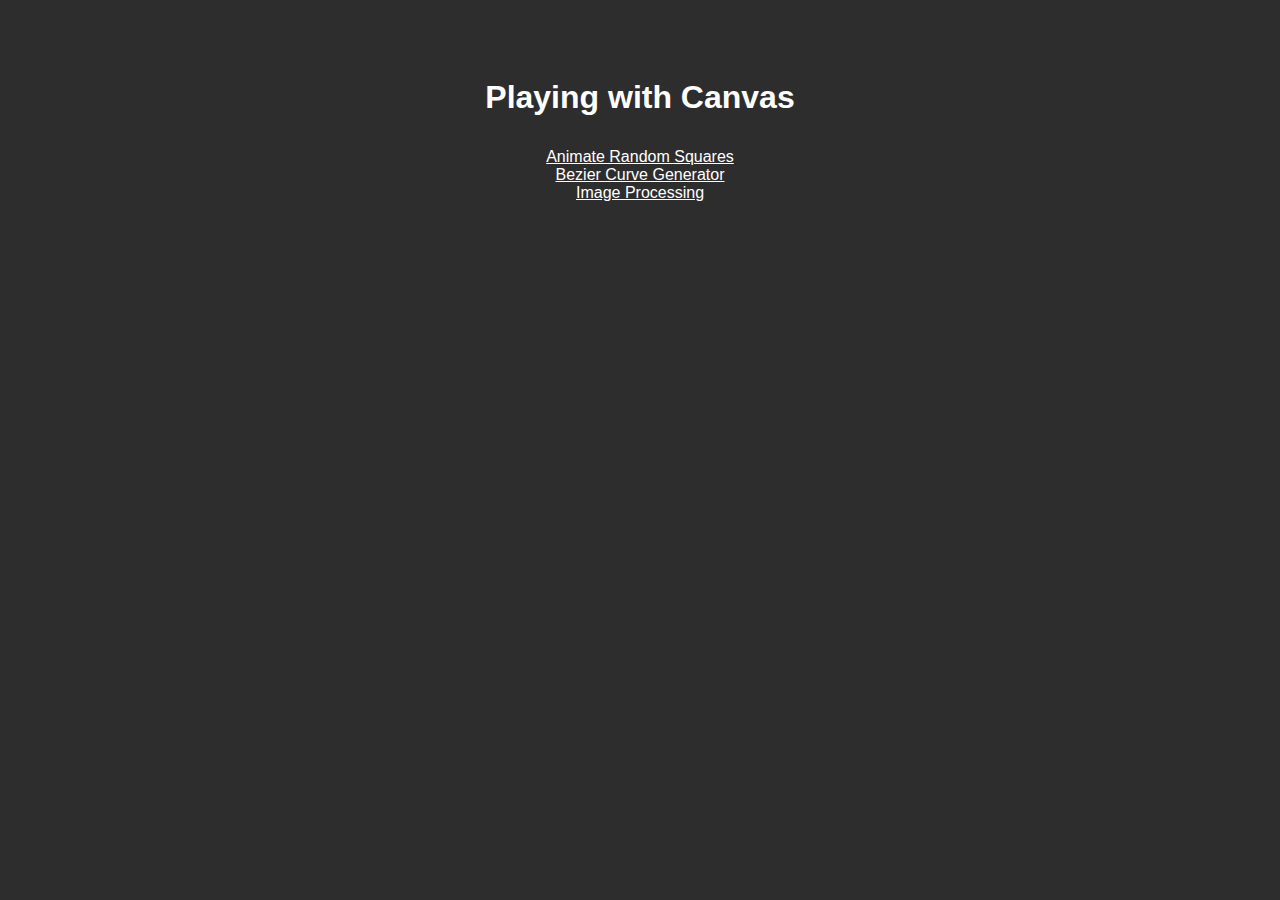
<file: index.html>
<!DOCTYPE html>
<html>
  <head>
    <title> Playing with Canvas </title>
    <meta name="viewport" content="width=device-width">
    <link rel="stylesheet" href="css/app.css">
  </head>

  <body>

    <h1> Playing with Canvas </h1>
    <ul>
      <li><a href="examples/animate-random-squares.html"> Animate Random Squares </a></li>
      <li><a href="examples/bezier-curve-generator.html"> Bezier Curve Generator </a></li>
      <li><a href="examples/image-processing.html"> Image Processing </a></li>
    </ul>

  </body>
</html>
</file>
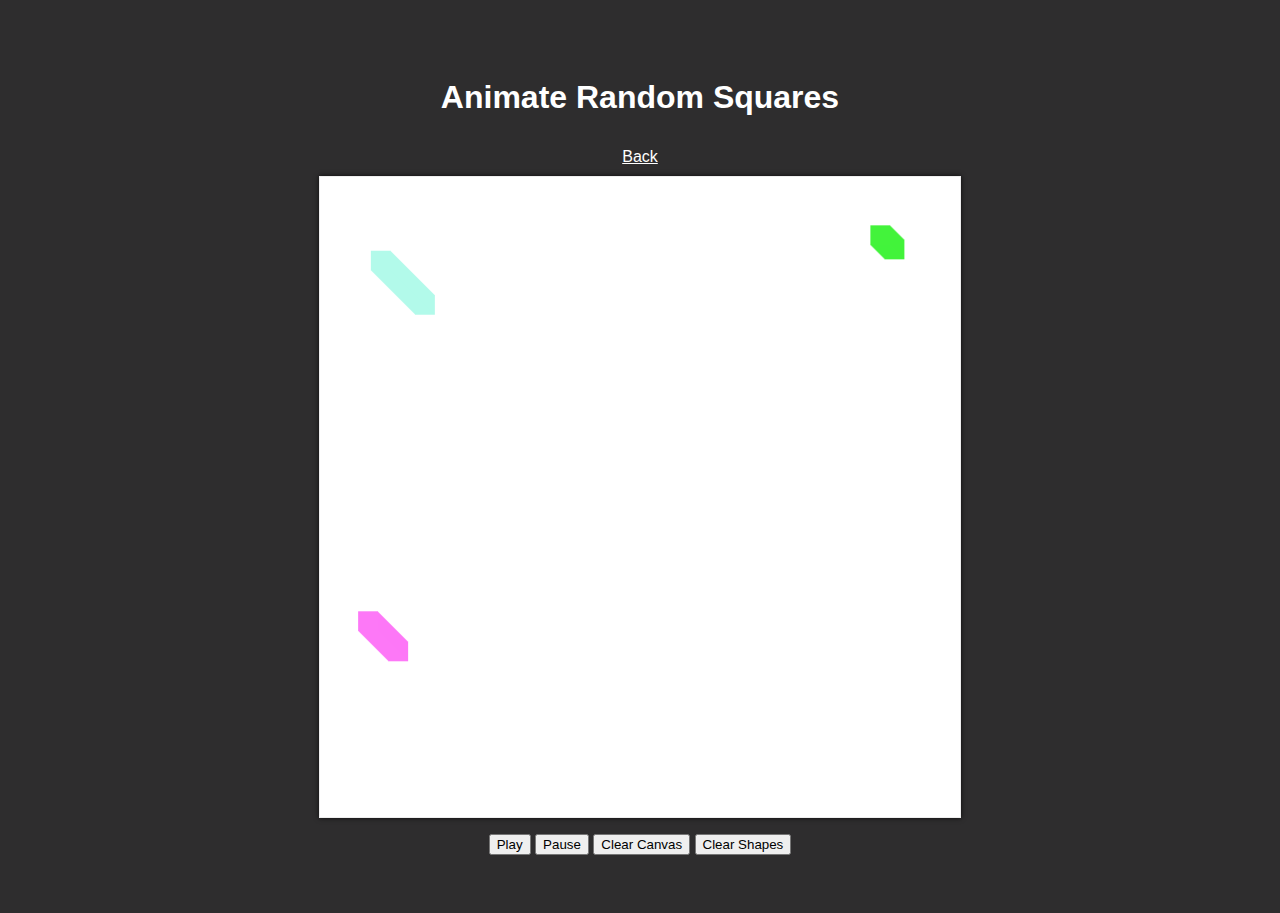
<file: examples/animate-random-squares.html>
<!DOCTYPE html>
<html>
  <head>
    <title> Animate Random Squares </title>
    <meta name="viewport" content="width=device-width">
    <link rel="stylesheet" href="../css/app.css">
  </head>

  <body onload="App.init();">

    <h1> Animate Random Squares </h1>
    <a href="/"> Back </a>

    <canvas id="canvas" width="640" height="640">
      <p> Please update your browser </p>
    </canvas>

    <div class="controls">
      <button onclick="App.play();"> Play </button>
      <button onclick="App.pause();"> Pause </button>
      <button onclick="App.clearCanvas();"> Clear Canvas </button>
      <button onclick="App.clearShapeList();"> Clear Shapes </button>
    </div>

    <script src="../js/lib/rAF.js"></script>
    <script>
    window.App = {};

    App.init = function() {
      var self = this;

      this.canvas = document.getElementById( 'canvas' );
      this.ctx    = canvas.getContext( '2d' );
      this.width  = canvas.width;
      this.height = canvas.height;
      this.animId = null;
      this.moveHandler = null;
      this.upHandler = null;
      this.shapeList = [];

      this.canvas.onclick = function( e ) {
        // self.clearCanvas();

        var square = new App.Square(
          e.offsetX, e.offsetY, 40, self.ctx
        );
        self.shapeList.push( square );
        App.render();
      };

      this.generateRandomSquares();
      this.animate();
    };

    App.clearShapeList = function() {
      this.shapeList = [];
      this.clearCanvas();
    };

    App.generateRandomSquares = function() {
      var square = new App.Square(
        Math.random() * canvas.width, Math.random() * canvas.height, 20, this.ctx
      );
      this.shapeList.push( square );
      App.render();
      window.setTimeout( this.generateRandomSquares.bind(this), 250 );
    };

    App.clearCanvas = function() {
      this.ctx.clearRect( 0, 0, this.width, this.height );
    };

    App.animate = function() {
      var self = this;
      this.render();
      this.animId = requestAnimationFrame( function() {
        self.animate();
      });
    };

    App.play = function() {
      var self = this;
      if ( !this.animId ) {
        this.animId = requestAnimationFrame( function() {
          self.animate();
        });
      }
    };

    App.pause = function() {
      cancelAnimationFrame( this.animId );
      this.animId = null;
    };

    App.render = function() {
      // App.clearCanvas();
      for ( var i in this.shapeList ) {
        this.shapeList[i].animate();
        // this.shapeList[i].render();
      }
      // this.movingSquare.render();
    };

    App.Square = function( x, y, size, ctx ) {
      this.x = x;
      this.y = y;
      this.size = size;
      this.ctx = ctx;
      this.color = '#' + App.randomHEX();
      this.selected = false;
    };

    App.Square.prototype.move = function( newX, newY ) {
      this.x = newX;
      this.y = newY;
    };

    App.Square.prototype.render = function() {
      this.ctx.beginPath();
      this.ctx.rect(
        this.x, this.y, this.size, this.size
      );
      this.ctx.closePath();
      if ( this.selected ) {
        this.ctx.strokeStyle = '#ff0000';
        this.ctx.lineWidth = 4;
        this.ctx.stroke();
      }
      this.ctx.fillStyle = this.color;
      this.ctx.fill();
    };

    App.Square.prototype.animate = function() {
      this.move( this.x - 1, this.y - 1 );
      this.render();
    };

    App.randomHEX = function() {
      return Math.floor( Math.random() * 16777215 ).toString( 16 );
    };
    </script>

  </body>
</html>
</file>
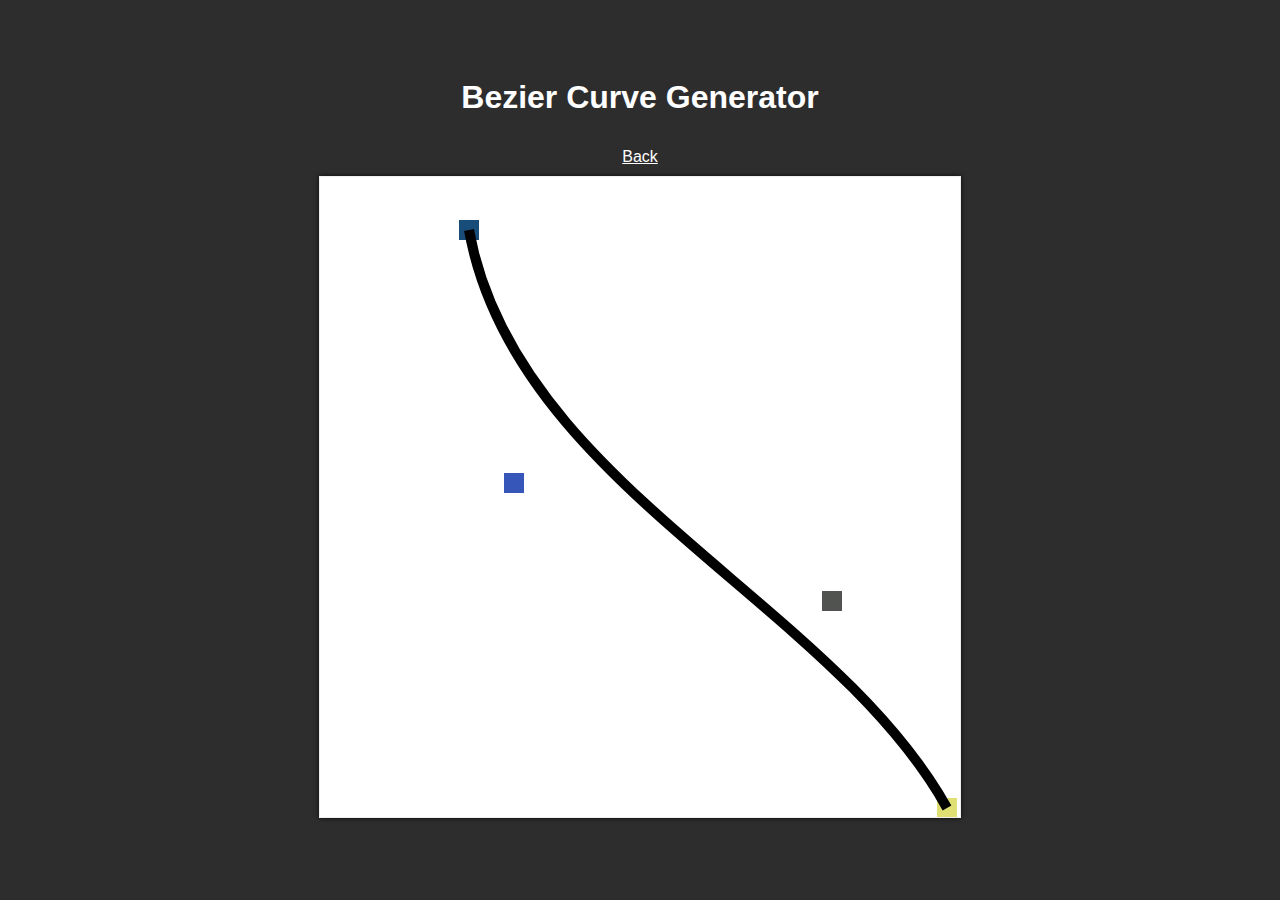
<file: examples/bezier-curve-generator.html>
<!DOCTYPE html>
<html>
  <head>
    <title> Bezier Curve Generator </title>
    <meta name="viewport" content="width=device-width">
    <link rel="stylesheet" href="../css/app.css">
  </head>

  <body onload="App.init();">

    <h1> Bezier Curve Generator </h1>
    <a href="/"> Back </a>

    <canvas id="canvas" width="640" height="640">
      <p> Please update your browser </p>
    </canvas>

    <script>
    window.App = {};

    App.init = function() {
      var self = this;

      this.canvas = document.getElementById( 'canvas' );
      this.ctx    = canvas.getContext( '2d' );
      this.width  = canvas.width;
      this.height = canvas.height;
      this.moveHandler = null;
      this.upHandler = null;
      this.shapeList = [];

      this.generateRandomSquares();
      this.setupEvents();
      this.render();
    };

    App.generateRandomSquares = function() {
      for ( var i = 0; i < 4; i++ ) {
        var randX = Math.floor( Math.random() * this.width );
        var randY = Math.floor( Math.random() * this.height );
        // Get rand size between 20 - 80
        var randSize = 20;

        var square = new App.Square( randX, randY, randSize, this.ctx );
        this.shapeList.push( square );
      }
    };

    App.setupEvents = function()  {
      var self = this;
      this.canvas.addEventListener( 'mousedown', function( e ) {
        self.startDrag( e );
      });
    };

    App.startDrag = function( e ) {
      var self = this;

      var shapes = this.getShapesAtXY( e.offsetX, e.offsetY );
      if ( shapes.length ) {
        var selectedShape = shapes[ shapes.length - 1 ];
        selectedShape.selected = true;

        this.moveHandler = function( e ) {
          self.dragShape( selectedShape, e.offsetX, e.offsetY );
        };
        this.upHandler = function( e ) {
          self.stopDrag( selectedShape );
        };

        this.canvas.addEventListener( 'mousemove', this.moveHandler, false );
        this.canvas.addEventListener( 'mouseup', this.upHandler, false );
      }
      this.render();
    };

    App.dragShape = function( shape, x, y ) {
      shape.x = x - shape.size / 2;
      shape.y = y - shape.size / 2;
      this.render();
    };

    App.stopDrag = function( shape ) {
      shape.selected = false;
      this.canvas.removeEventListener( 'mousemove', this.moveHandler, false );
      this.canvas.removeEventListener( 'mouseup', this.upHandler, false );
      this.render();
    };

    App.getShapesAtXY = function( x, y ) {
      var validShapes = [];

      for ( var i in this.shapeList ) {
        var shape = this.shapeList[i];
        var startX = shape.x;
        var endX = shape.x + shape.size;
        var startY = shape.y;
        var endY = shape.y + shape.size;

        if ( x >= startX && x <= endX && y >= startY && y <= endY ) {
          validShapes.push( shape );
        }
      }

      return validShapes;
    };

    App.render = function() {
      App.clearCanvas();
      for ( var i in this.shapeList ) {
        // this.shapeList[i].animate();
        this.shapeList[i].render();
      }
      var x1 = this.shapeList[0].x + this.shapeList[0].size / 2;
      var x2 = this.shapeList[1].x + this.shapeList[1].size / 2;
      var x3 = this.shapeList[2].x + this.shapeList[2].size / 2;
      var x4 = this.shapeList[3].x + this.shapeList[3].size / 2;

      var y1 = this.shapeList[0].y + this.shapeList[0].size / 2;
      var y2 = this.shapeList[1].y + this.shapeList[1].size / 2;
      var y3 = this.shapeList[2].y + this.shapeList[2].size / 2;
      var y4 = this.shapeList[3].y + this.shapeList[3].size / 2;

      this.ctx.beginPath();
      this.ctx.moveTo( x1, y1 );
      this.ctx.bezierCurveTo( x2, y2, x3, y3, x4, y4 );
      this.ctx.lineWidth = 10;
      this.ctx.strokeStyle = 'black';
      this.ctx.stroke();
    };

    App.clearCanvas = function() {
      this.ctx.clearRect( 0, 0, this.width, this.height );
    };

    App.Square = function( x, y, size, ctx ) {
      this.x = x;
      this.y = y;
      this.size = size;
      this.ctx = ctx;
      this.color = '#' + App.randomHEX();
      this.selected = false;
    };

    App.Square.prototype.move = function( newX, newY ) {
      this.x = newX;
      this.y = newY;
    };

    App.Square.prototype.render = function() {
      this.ctx.beginPath();
      this.ctx.rect(
        this.x, this.y, this.size, this.size
      );
      this.ctx.closePath();
      if ( this.selected ) {
        this.ctx.strokeStyle = '#ff0000';
        this.ctx.lineWidth = 4;
        this.ctx.stroke();
      }
      this.ctx.fillStyle = this.color;
      this.ctx.fill();
    };

    App.Square.prototype.animate = function() {
      this.move( this.x - 1, this.y - 1 );
      this.render();
    };

    App.randomHEX = function() {
      return Math.floor( Math.random() * 16777215 ).toString( 16 );
    };
    </script>

  </body>
</html>
</file>
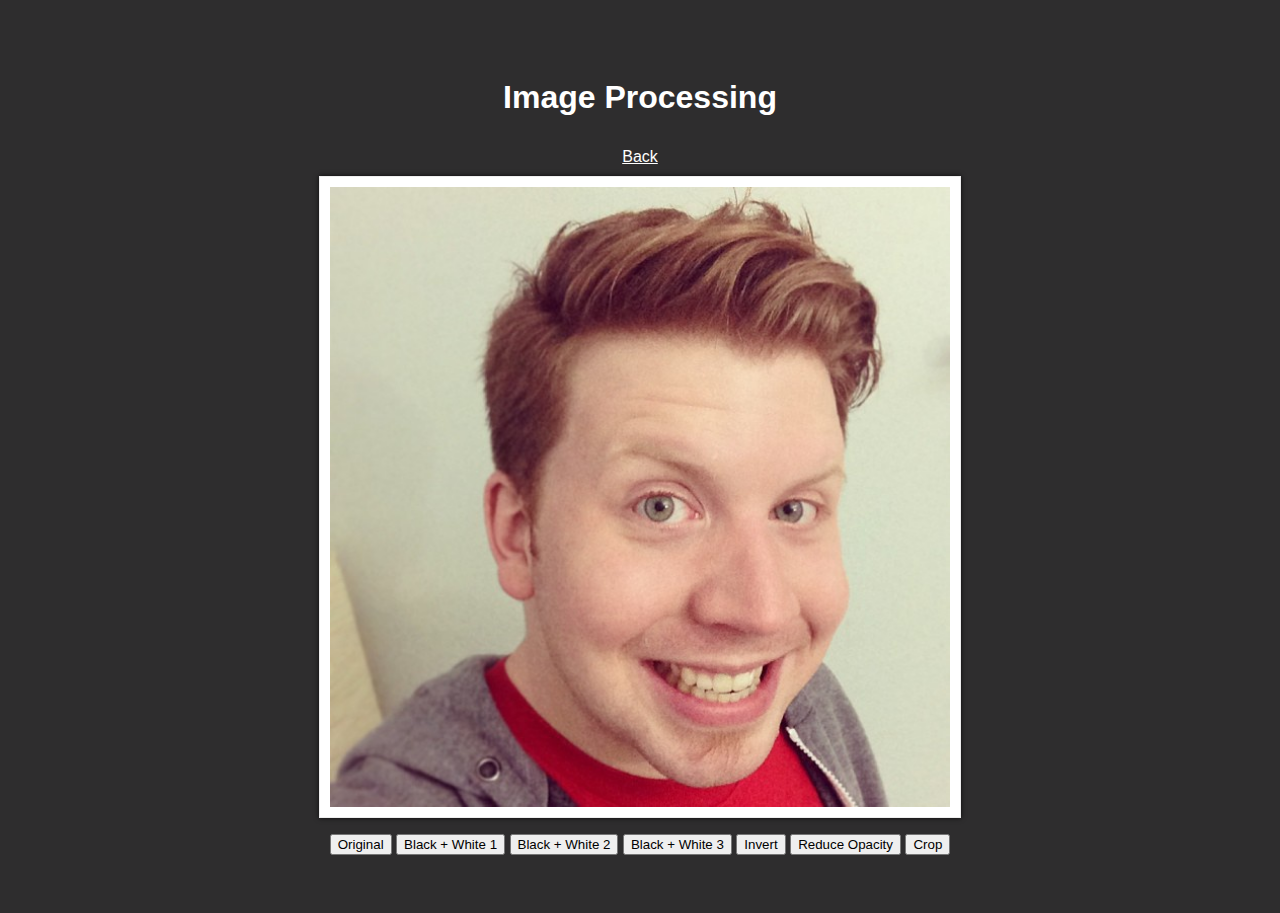
<file: examples/image-processing.html>
<!DOCTYPE html>
<html>
  <head>
    <title> Image Processing </title>
    <meta name="viewport" content="width=device-width">
    <link rel="stylesheet" href="../css/app.css">
  </head>

  <body onload="App.init();">

    <h1> Image Processing </h1>
    <a href="/"> Back </a>

    <canvas id="canvas" width="640" height="640">
      <p> Please update your browser </p>
    </canvas>

    <div class="controls">
      <button onclick="App.processImage( 'none' );"> Original </button>
      <button onclick="App.processImage( 'bw1' );"> Black + White 1 </button>
      <button onclick="App.processImage( 'bw2' );"> Black + White 2 </button>
      <button onclick="App.processImage( 'bw3' );"> Black + White 3 </button>
      <button onclick="App.processImage( 'invert' );"> Invert </button>
      <button onclick="App.processImage( 'opacity' );"> Reduce Opacity </button>
      <button onclick="App.processImage( 'crop' );"> Crop </button>
    </div>

    <script>
    window.App = {};

    App.init = function() {
      var self = this;

      this.canvas = document.getElementById( 'canvas' );
      this.ctx    = canvas.getContext( '2d' );
      this.width  = canvas.width;
      this.height = canvas.height;
      this.animId = null;
      this.moveHandler = null;
      this.upHandler = null;
      this.shapeList = [];

      this.imageObj = new Image();
      this.imageObj.src = '/img/ryan-1.jpg';
      this.imageObj.onload = function() {
        self.renderImage( self.ctx, self.imageObj );
      };
    };

    App.clearCanvas = function() {
      this.ctx.clearRect( 0, 0, this.width, this.height );
    };

    App.processImage = function( filter ) {
      switch( filter ) {
        case 'bw1':
        case 'bw2':
        case 'bw3':
        case 'invert':
        case 'opacity':
        case 'crop':
          App.renderImage( this.ctx, this.imageObj, filter );
          break;
        case 'none':
        default:
          App.renderImage( this.ctx, this.imageObj );
          break;
      }
    };

    App.renderImage = function( ctx, imageObj, filter ) {
      App.clearCanvas();

      // Just draw the image
      ctx.drawImage( imageObj, 10, 10, canvas.width - 20, canvas.height - 20 );

      if ( typeof filter != 'undefined' ) {

        var imageData = ctx.getImageData(
          10, 10, canvas.width - 20, canvas.height - 20
        );
        var data = imageData.data;
        // console.log( data );

        switch( filter ) {
          case 'bw1':
            App.bw1Image( data );
            ctx.putImageData( imageData, 10, 10 );
            break;
          case 'bw2':
            App.bw2Image( data );
            ctx.putImageData( imageData, 10, 10 );
            break;
          case 'bw3':
            App.bw3Image( data );
            ctx.putImageData( imageData, 10, 10 );
            break;
          case 'invert':
            App.invertImage( data );
            ctx.putImageData( imageData, 10, 10 );
            break;
          case 'opacity':
            App.changeOpacity( data, 0.5 );
            ctx.putImageData( imageData, 10, 10 );
            break;
          case 'crop':
            App.cropImage();
            break;
        }
      }

      // var dataURL = this.canvas.toDataURL();
      // imageObj.src = dataURL;
      // console.log( dataURL );
    };

    App.cropImage = function() {
      var sourceX      = this.imageObj.width / 4;
      var sourceY      = this.imageObj.height / 4;
      var sourceWidth  = this.imageObj.width / 2;
      var sourceHeight = this.imageObj.height / 2;
      var destWidth    = sourceWidth;
      var destHeight   = sourceHeight;
      var destX        = canvas.width / 2 - destWidth / 2;
      var destY        = canvas.height / 2 - destHeight / 2;

      App.clearCanvas();
      this.ctx.drawImage(
        this.imageObj,
        sourceX, sourceY, sourceWidth, sourceHeight,
        destX, destY, destWidth, destHeight
      );
    };

    App.invertImage = function( data ) {
      for ( var i = 0; i < data.length; i += 4 ) {
        // red
        data[i + 0] = 255 - data[i];

        // green
        data[i + 1] = 255 - data[i + 1];

        // blue
        data[i + 2] = 255 - data[i + 2];
      }
    };

    App.bw1Image = function( data ) {
      for ( var i = 0; i < data.length; i += 4 ) {

        // https://code.tutsplus.com/courses/canvas-essentials/lessons/images
        var brightness = 0.34 * data[i] + 0.5 * data[i + 1] + 0.16 * data[i + 2];

        // red
        data[i + 0] = brightness;

        // green
        data[i + 1] = brightness;

        // blue
        data[i + 2] = brightness;
      }
    };

    App.bw2Image = function( data ) {
      for ( var i = 0; i < data.length; i += 4 ) {

        // http://stackoverflow.com/questions/596216/formula-to-determine-brightness-of-rgb-color
        var brightness = Math.sqrt( 0.299 * Math.pow( data[i], 2) + 0.587 * Math.pow( data[i + 1], 2 ) + 0.114 * Math.pow( data[i + 2], 2 ) );

        // red
        data[i + 0] = brightness;

        // green
        data[i + 1] = brightness;

        // blue
        data[i + 2] = brightness;
      }
    };

    App.bw3Image = function( data ) {
      for ( var i = 0; i < data.length; i += 4 ) {

        // http://www.nbdtech.com/Blog/archive/2008/04/27/Calculating-the-Perceived-Brightness-of-a-Color.aspx
        var brightness = Math.sqrt( 0.241 * Math.pow( data[i], 2) + 0.691 * Math.pow( data[i + 1], 2 ) + 0.068 * Math.pow( data[i + 2], 2 ) );

        // red
        data[i + 0] = brightness;

        // green
        data[i + 1] = brightness;

        // blue
        data[i + 2] = brightness;
      }
    };

    App.changeOpacity = function( data, opacity ) {
      for ( var i = 0; i < data.length; i += 4 ) {
        // opacity
        data[i + 3] = 255 * opacity;
      }
    };
    </script>

  </body>
</html>
</file>
<file: css/app.css>
body {
  font-family: Helvetica, sans-serif;
  background-color: #2E2D2E;
  text-align: center;
  padding: 50px 0;
  color: #fff;
}
h1 {
  margin-bottom: 1em;
}
ul, li {
  list-style: none;
  margin: 0;
  padding: 0;
}
a {
  color: #fff;
}
canvas {
  display: block;
  margin: 10px auto 0;
  border: 1px solid #eee;
  background-color: #fff;
  box-shadow: 0 0 5px rgba(0,0,0,0.75);
}
.controls {
  margin-top: 1em;
}
</file>
